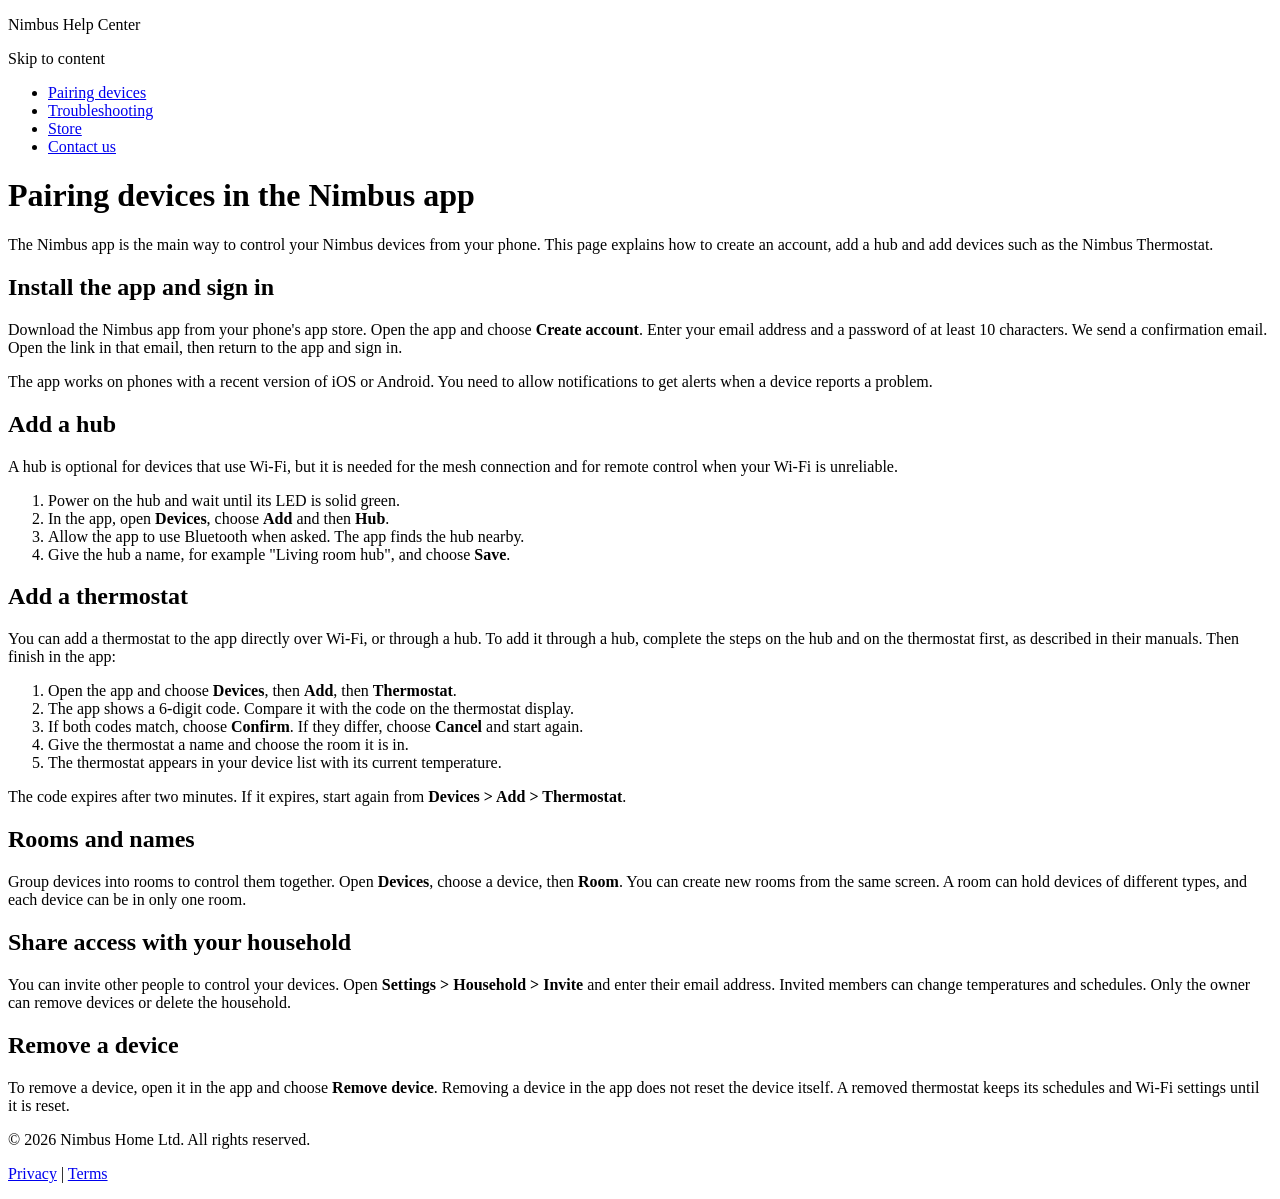
<file: sample_manuals/nimbus-app/pairing.html>
<!DOCTYPE html>
<html lang="en">
<head>
<meta charset="utf-8">
<title>Pairing devices - Nimbus App Help</title>
</head>
<body>
<header>
  <p>Nimbus Help Center</p>
  <p>Skip to content</p>
</header>
<nav>
  <ul>
    <li><a href="pairing.html">Pairing devices</a></li>
    <li><a href="troubleshooting.html">Troubleshooting</a></li>
    <li><a href="https://example.com/store">Store</a></li>
    <li><a href="https://example.com/contact">Contact us</a></li>
  </ul>
</nav>
<main>
<h1>Pairing devices in the Nimbus app</h1>
<p>The Nimbus app is the main way to control your Nimbus devices from your phone. This page explains how to create an account, add a hub and add devices such as the Nimbus Thermostat.</p>

<h2>Install the app and sign in</h2>
<p>Download the Nimbus app from your phone's app store. Open the app and choose <strong>Create account</strong>. Enter your email address and a password of at least 10 characters. We send a confirmation email. Open the link in that email, then return to the app and sign in.</p>
<p>The app works on phones with a recent version of iOS or Android. You need to allow notifications to get alerts when a device reports a problem.</p>

<h2>Add a hub</h2>
<p>A hub is optional for devices that use Wi-Fi, but it is needed for the mesh connection and for remote control when your Wi-Fi is unreliable.</p>
<ol>
  <li>Power on the hub and wait until its LED is solid green.</li>
  <li>In the app, open <strong>Devices</strong>, choose <strong>Add</strong> and then <strong>Hub</strong>.</li>
  <li>Allow the app to use Bluetooth when asked. The app finds the hub nearby.</li>
  <li>Give the hub a name, for example "Living room hub", and choose <strong>Save</strong>.</li>
</ol>

<h2>Add a thermostat</h2>
<p>You can add a thermostat to the app directly over Wi-Fi, or through a hub. To add it through a hub, complete the steps on the hub and on the thermostat first, as described in their manuals. Then finish in the app:</p>
<ol>
  <li>Open the app and choose <strong>Devices</strong>, then <strong>Add</strong>, then <strong>Thermostat</strong>.</li>
  <li>The app shows a 6-digit code. Compare it with the code on the thermostat display.</li>
  <li>If both codes match, choose <strong>Confirm</strong>. If they differ, choose <strong>Cancel</strong> and start again.</li>
  <li>Give the thermostat a name and choose the room it is in.</li>
  <li>The thermostat appears in your device list with its current temperature.</li>
</ol>
<p>The code expires after two minutes. If it expires, start again from <strong>Devices &gt; Add &gt; Thermostat</strong>.</p>

<h2>Rooms and names</h2>
<p>Group devices into rooms to control them together. Open <strong>Devices</strong>, choose a device, then <strong>Room</strong>. You can create new rooms from the same screen. A room can hold devices of different types, and each device can be in only one room.</p>

<h2>Share access with your household</h2>
<p>You can invite other people to control your devices. Open <strong>Settings &gt; Household &gt; Invite</strong> and enter their email address. Invited members can change temperatures and schedules. Only the owner can remove devices or delete the household.</p>

<h2>Remove a device</h2>
<p>To remove a device, open it in the app and choose <strong>Remove device</strong>. Removing a device in the app does not reset the device itself. A removed thermostat keeps its schedules and Wi-Fi settings until it is reset.</p>
</main>
<footer>
  <p>&copy; 2026 Nimbus Home Ltd. All rights reserved.</p>
  <p><a href="https://example.com/privacy">Privacy</a> | <a href="https://example.com/terms">Terms</a></p>
</footer>
</body>
</html>
</file>
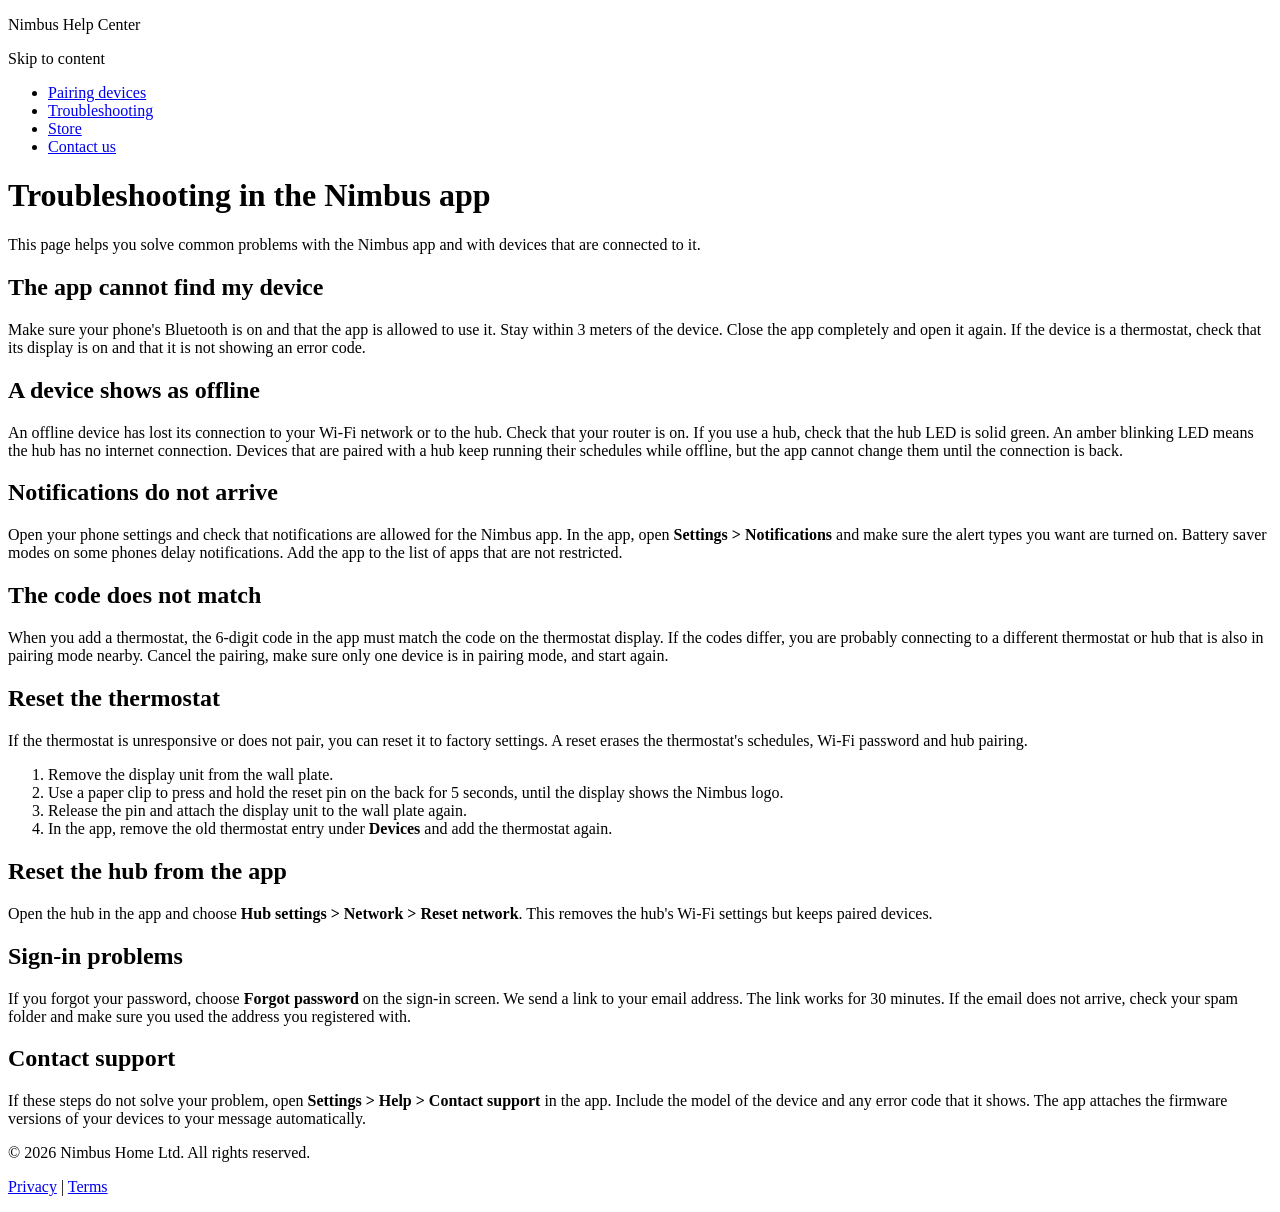
<file: sample_manuals/nimbus-app/troubleshooting.html>
<!DOCTYPE html>
<html lang="en">
<head>
<meta charset="utf-8">
<title>Troubleshooting - Nimbus App Help</title>
</head>
<body>
<header>
  <p>Nimbus Help Center</p>
  <p>Skip to content</p>
</header>
<nav>
  <ul>
    <li><a href="pairing.html">Pairing devices</a></li>
    <li><a href="troubleshooting.html">Troubleshooting</a></li>
    <li><a href="https://example.com/store">Store</a></li>
    <li><a href="https://example.com/contact">Contact us</a></li>
  </ul>
</nav>
<main>
<h1>Troubleshooting in the Nimbus app</h1>
<p>This page helps you solve common problems with the Nimbus app and with devices that are connected to it.</p>

<h2>The app cannot find my device</h2>
<p>Make sure your phone's Bluetooth is on and that the app is allowed to use it. Stay within 3 meters of the device. Close the app completely and open it again. If the device is a thermostat, check that its display is on and that it is not showing an error code.</p>

<h2>A device shows as offline</h2>
<p>An offline device has lost its connection to your Wi-Fi network or to the hub. Check that your router is on. If you use a hub, check that the hub LED is solid green. An amber blinking LED means the hub has no internet connection. Devices that are paired with a hub keep running their schedules while offline, but the app cannot change them until the connection is back.</p>

<h2>Notifications do not arrive</h2>
<p>Open your phone settings and check that notifications are allowed for the Nimbus app. In the app, open <strong>Settings &gt; Notifications</strong> and make sure the alert types you want are turned on. Battery saver modes on some phones delay notifications. Add the app to the list of apps that are not restricted.</p>

<h2>The code does not match</h2>
<p>When you add a thermostat, the 6-digit code in the app must match the code on the thermostat display. If the codes differ, you are probably connecting to a different thermostat or hub that is also in pairing mode nearby. Cancel the pairing, make sure only one device is in pairing mode, and start again.</p>

<h2>Reset the thermostat</h2>
<p>If the thermostat is unresponsive or does not pair, you can reset it to factory settings. A reset erases the thermostat's schedules, Wi-Fi password and hub pairing.</p>
<ol>
  <li>Remove the display unit from the wall plate.</li>
  <li>Use a paper clip to press and hold the reset pin on the back for 5 seconds, until the display shows the Nimbus logo.</li>
  <li>Release the pin and attach the display unit to the wall plate again.</li>
  <li>In the app, remove the old thermostat entry under <strong>Devices</strong> and add the thermostat again.</li>
</ol>

<h2>Reset the hub from the app</h2>
<p>Open the hub in the app and choose <strong>Hub settings &gt; Network &gt; Reset network</strong>. This removes the hub's Wi-Fi settings but keeps paired devices.</p>

<h2>Sign-in problems</h2>
<p>If you forgot your password, choose <strong>Forgot password</strong> on the sign-in screen. We send a link to your email address. The link works for 30 minutes. If the email does not arrive, check your spam folder and make sure you used the address you registered with.</p>

<h2>Contact support</h2>
<p>If these steps do not solve your problem, open <strong>Settings &gt; Help &gt; Contact support</strong> in the app. Include the model of the device and any error code that it shows. The app attaches the firmware versions of your devices to your message automatically.</p>
</main>
<footer>
  <p>&copy; 2026 Nimbus Home Ltd. All rights reserved.</p>
  <p><a href="https://example.com/privacy">Privacy</a> | <a href="https://example.com/terms">Terms</a></p>
</footer>
</body>
</html>
</file>
